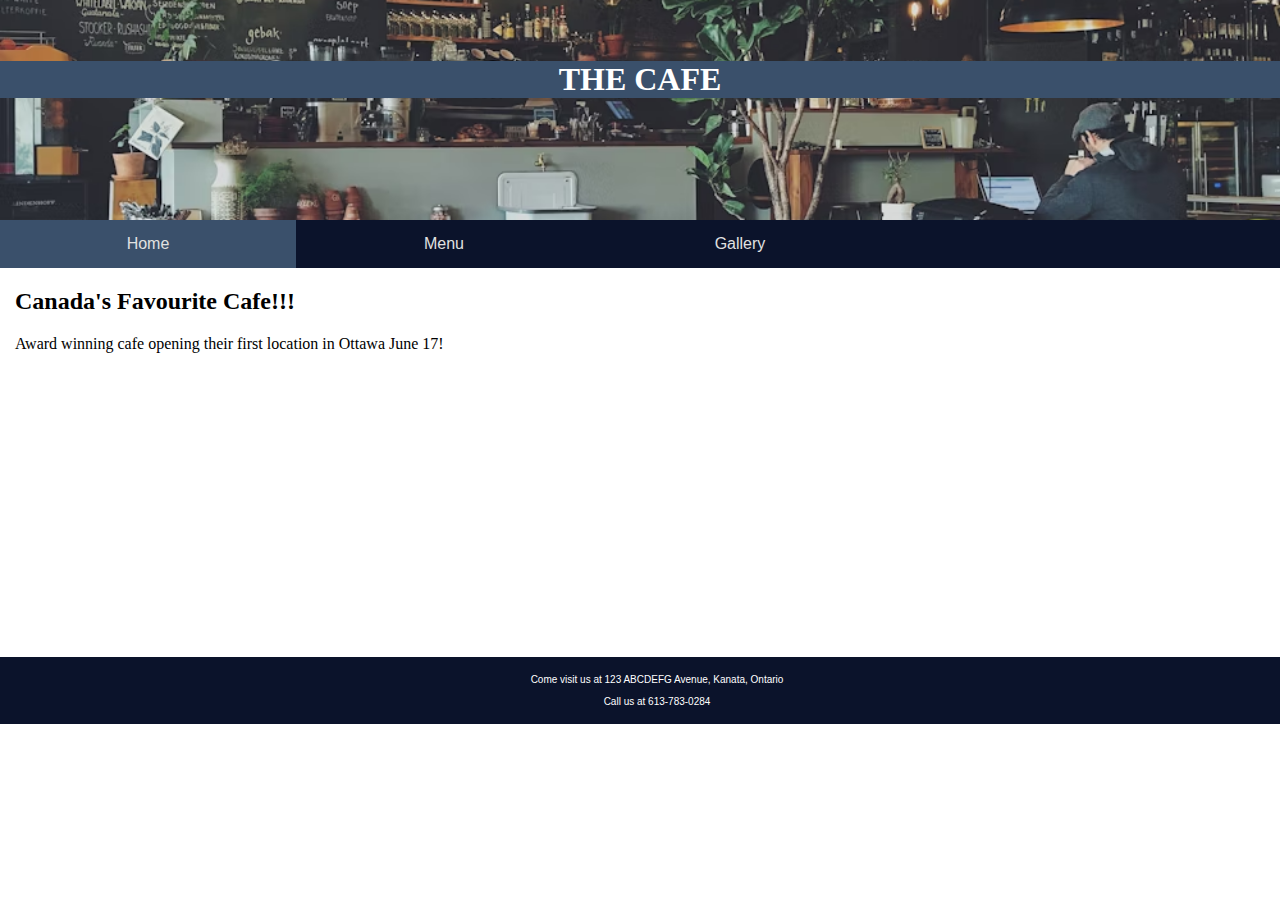
<file: index.html>
<!DOCTYPE html>
<html>

<head>
    <title>The Cafe</title>
    <link href="../style.css" rel="stylesheet" />
</head>

<body>
    <div class="head">
        <h1>THE CAFE</h1>
    </div>

    <div id="navbar">
        <a class="active" href="index.html">Home</a>
        <a href="menu.html">Menu</a>
        <a href="gallery.html">Gallery</a>
    </div>

    <div class="normal">
        <h2>Canada's Favourite Cafe!!!</h2>
        <p>Award winning cafe opening their first location in Ottawa June 17!</p>
    </div><br><br><br><br><br><br><br><br><br><br><br><br><br><br><br><br>

    <div class="footer">
        Come visit us at 123 ABCDEFG Avenue, Kanata, Ontario<br>
        <br>Call us at 613-783-0284
    </div>

    <script src="../script.js"></script>
</body>

</html>
</file>
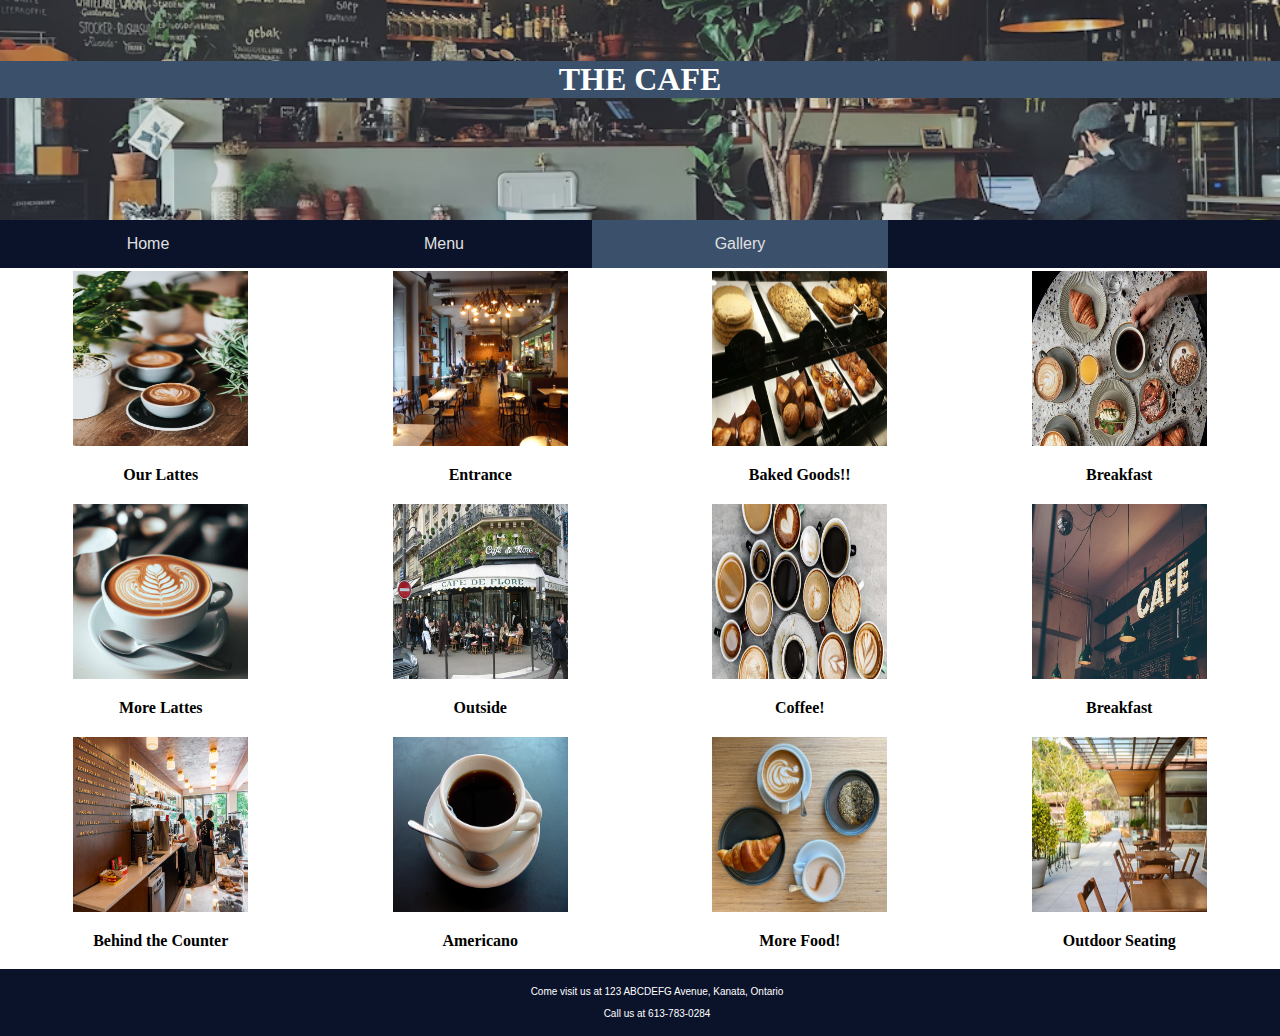
<file: gallery.html>
<!DOCTYPE html>
<html>

<head>
    <title>The Cafe</title>
    <link href="../style.css" rel="stylesheet" />
</head>

<body>
    <div class="head">
        <h1>THE CAFE</h1>
    </div>

    <div id="navbar">
        <a href="index.html">Home</a>
        <a href="menu.html">Menu</a>
        <a class="active" href="gallery.html">Gallery</a>
    </div>

    <table>
        <tr>
            <th class="gallery">
                <img class="photos" src="images/latte.avif">
                <p>Our Lattes</p>
            </th>
            <th class="gallery">
                <img class="photos" src="images/cafe1.jpg">
                <p>Entrance</p>
            </th>
            <th class="gallery">
                <img class="photos" src="images/baked.jpg">
                <p>Baked Goods!!</p>
            </th>
            <th class="gallery">
                <img class="photos" src="images/food1.jpg">
                <p>Breakfast</p>
            </th>
        </tr>
        <tr>
            <th class="gallery">
                <img class="photos" src="images/latte-flower.jpeg">
                <p>More Lattes</p>
            </th>
            <th class="gallery">
                <img class="photos" src="images/outside.jpg">
                <p>Outside</p>
            </th>
            <th class="gallery">
                <img class="photos" src="images/coofffee.webp">
                <p>Coffee!</p>
            </th>
            <th class="gallery">
                <img class="photos" src="images/sign.avif">
                <p>Breakfast</p>
            </th>
        </tr>
        <tr>
            <th class="gallery">
                <img class="photos" src="images/counter.jpg">
                <p>Behind the Counter</p>
            </th>
            <th class="gallery">
                <img class="photos" src="images/americano.JPG">
                <p>Americano</p>
            </th>
            <th class="gallery">
                <img class="photos" src="images/food.jpg">
                <p>More Food!</p>
            </th>
            <th class="gallery">
                <img class="photos" src="images/outdoor.jpg">
                <p>Outdoor Seating</p>
            </th>
        </tr>
    </table>

    <div class="footer">
        Come visit us at 123 ABCDEFG Avenue, Kanata, Ontario<br>
        <br>Call us at 613-783-0284
    </div>


    <script src="../script.js"></script>
</body>

</html>
</file>
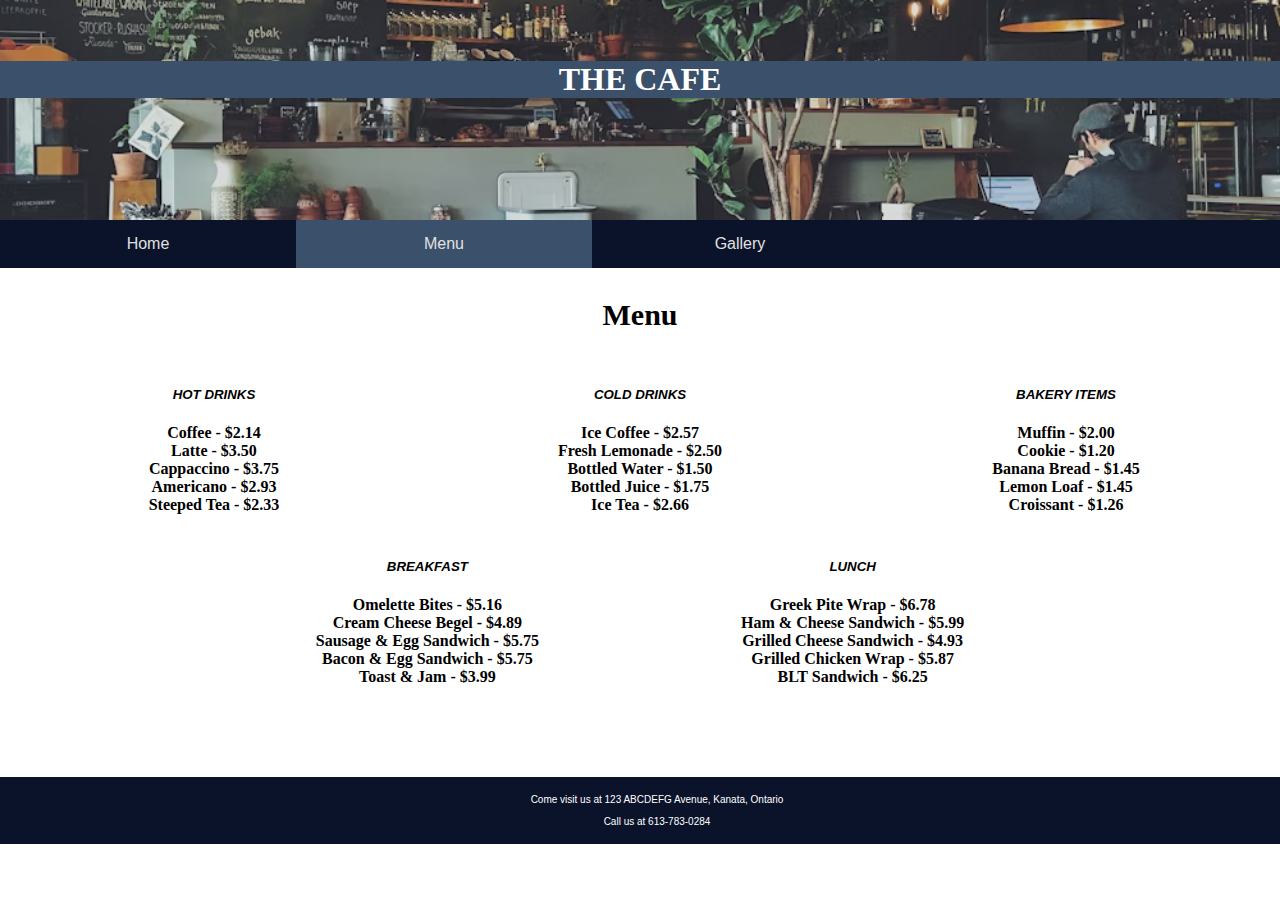
<file: menu.html>
<!DOCTYPE html >
<html>

<head>
    <title>The Cafe</title>
    <link href="../style.css" rel="stylesheet" /> 
</head>

<body>
    <div class="head">
        <h1>THE CAFE</h1>
    </div>

    <div id="navbar">
        <a href="index.html">Home</a>
        <a class="active" href="menu.html">Menu</a>
        <a href="gallery.html">Gallery</a>
    </div>

    <div>
        <h3>Menu</h3>
        <table>
            <tr>
                <th class="menu_column">
                    <div>
                        <h5>HOT DRINKS</h5>
                        <p>Coffee - $2.14<br>
                            Latte - $3.50<br>
                            Cappaccino - $3.75<br>
                            Americano - $2.93<br>
                            Steeped Tea - $2.33<br>
                        </p>
                    </div>
                </th>
                <th class="menu_column">
                    <div>
                        <h5>COLD DRINKS</h5>
                        <p>Ice Coffee - $2.57<br>
                            Fresh Lemonade - $2.50<br>
                            Bottled Water - $1.50<br>
                            Bottled Juice - $1.75<br>
                            Ice Tea - $2.66<br>
                        </p>
                    </div>
                </th>
                <th class="menu_column">
                    <div>
                        <h5>BAKERY ITEMS</h5>
                        <p>Muffin - $2.00<br>
                            Cookie - $1.20<br>
                            Banana Bread - $1.45<br>
                            Lemon Loaf - $1.45<br>
                            Croissant - $1.26<br>
                        </p>
                    </div>
                </th>
            </tr>
        </table>
        <table>
            <tr>
                <th class="spacer_column">

                </th>
                <th class="menu_column">
                    <div>
                        <h5>BREAKFAST</h5>
                        <p>Omelette Bites - $5.16<br>
                            Cream Cheese Begel - $4.89<br>
                            Sausage & Egg Sandwich - $5.75<br>
                            Bacon & Egg Sandwich - $5.75<br>
                            Toast & Jam - $3.99<br><br><br><br><br>
                        </p>
                    </div>
                </th>
                <th class="menu_column">
                    <div>
                        <h5>LUNCH</h5>
                        <p>Greek Pite Wrap - $6.78<br>
                            Ham & Cheese Sandwich - $5.99<br>
                            Grilled Cheese Sandwich - $4.93<br>
                            Grilled Chicken Wrap - $5.87<br>
                            BLT Sandwich - $6.25<br><br><br><br><br>
                        </p>
                    </div>
                </th>
                <th class="spacer_column">

                </th>
            </tr>

        </table>


    </div>

    <div class="footer">
        Come visit us at 123 ABCDEFG Avenue, Kanata, Ontario<br>
        <br>Call us at 613-783-0284
    </div>

    <script src="../script.js"></script>
</body>

</html>
</file>
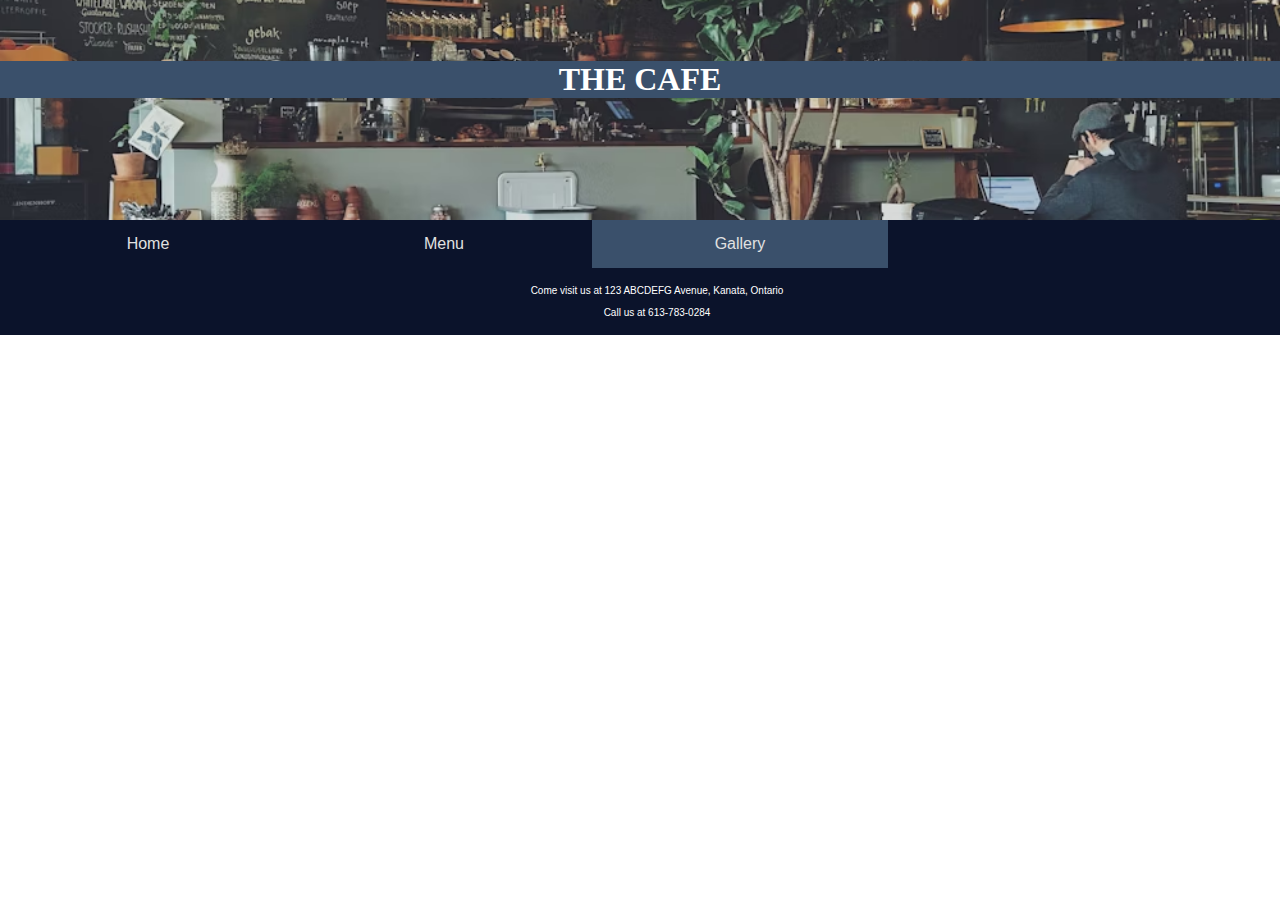
<file: Pages/gallery.html>
<!DOCTYPE html>
<html>

<head>
    <title>The Cafe</title>
    <link href="../style.css" rel="stylesheet">
</head>

<body>
    <div class="head">
        <h1>THE CAFE</h1>
    </div>

    <div id="navbar">
        <a href="index.html">Home</a>
        <a href="menu.html">Menu</a>
        <a class="active" href="gallery.html">Gallery</a>
    </div>


    <div class="footer">
        Come visit us at 123 ABCDEFG Avenue, Kanata, Ontario<br>
        <br>Call us at 613-783-0284
    </div>

    <script src="../script.js"></script>
</body>

</html>
</file>
<file: style.css>
body {
    margin: 0;
    font-family: 'Times New Roman', Times, serif;
}

.head {
    padding-top: 40px;
    background-image: url("images/cafe.avif");
    height: 20vh;
    background-size: cover;
    background-position: center;
}

h1 {
    text-align: center;
    color: white;
    background-color: rgb(58,80,107);
}

h3 {
    font-size: 30px;
    text-align: center;
}

h5 {
    font-style: oblique;
    font-family: 'Poppins', sans-serif;
}

.menu_column  {
    width: 33.33%;
}

.spacer_column {
    width: 16.67%;
}

#navbar {
    overflow: hidden;
    width: 100%;
    background-color: rgb(11,19,43);
}

.footer {
    width: 100%;
    background-color: rgb(11,19,43);
    color: white;
    font-family: 'Poppins', sans-serif;
    padding: 17px;
    font-size: 10px;
    text-align: center;
    bottom: 0;
}

table {
    width: 100%;
}

.gallery {
    width: 25%;
}

img {
    width: 175px;
    height: 175px;
}

#navbar a {
    float: left;
    display: block;
    color: rgb(225,225,225);
    text-align: center;
    padding: 15px 20px;
    text-decoration: none;
    font-size: 16px;
    font-family: 'Poppins', sans-serif;
    width: 20%;
}

#navbar a:hover {
    background-color: rgb(157,168,181);
    color:black;
}

#navbar a.active {
    background-color: rgb(58,80,107);
    color: rgb(225,225,225);
}

.content {
    padding: 16px;
}

.sticky {
    position: fixed;
    top: 0;
    width: 100%;
}

.sticky + .content {
    padding-top: 60px;
}

.normal {
    padding-left: 15px;
}
</file>
